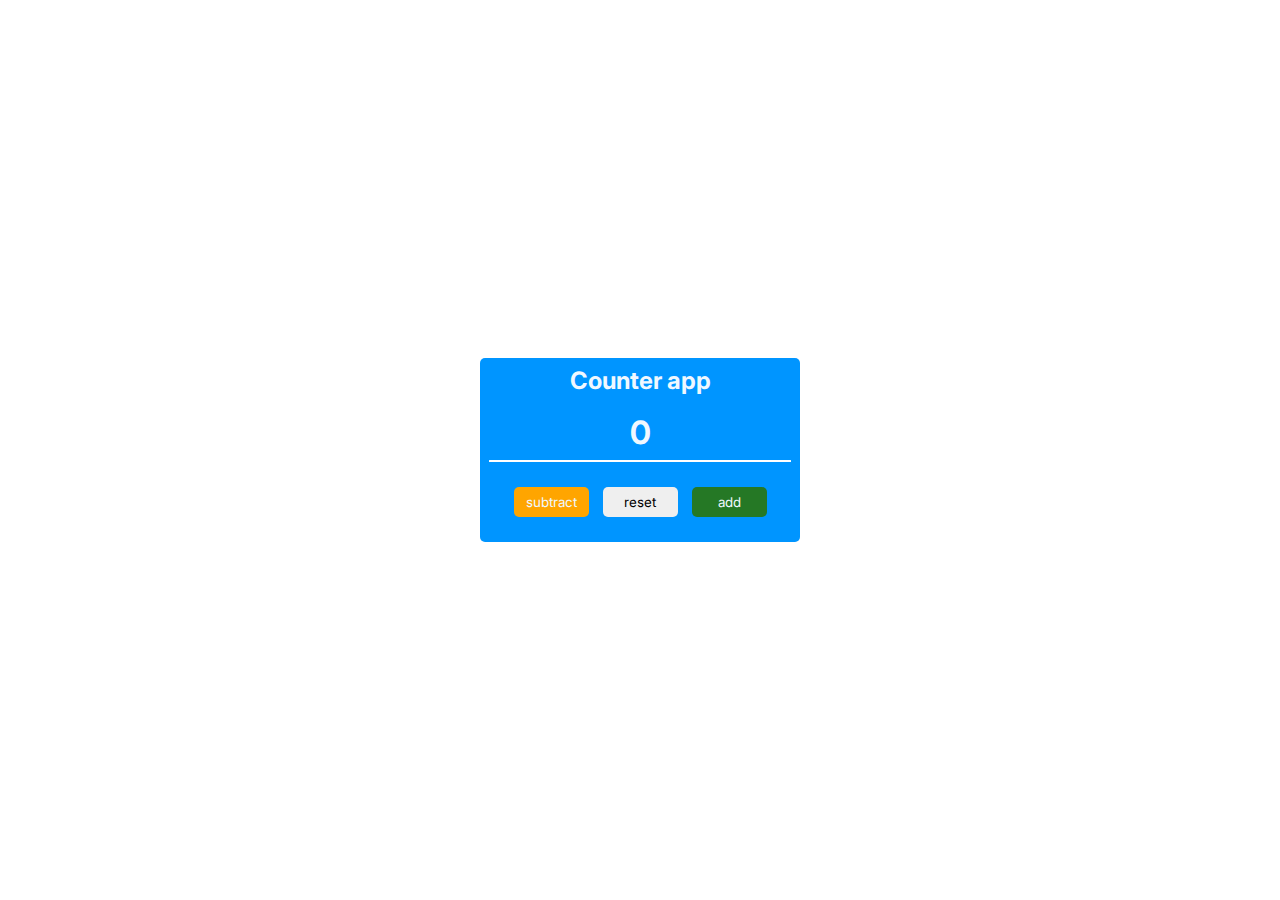
<file: DAY 01 - Counter app/index.html>
<!DOCTYPE html>
<html lang="en">
  <head>
    <meta charset="UTF-8" />
    <meta http-equiv="X-UA-Compatible" content="IE=edge" />
    <meta name="viewport" content="width=device-width, initial-scale=1.0" />
    <title>DAY 1 - Counter app</title>
    <!-- styles -->
    <link rel="stylesheet" href="./styles/main.css" />
  </head>
  <body>
    <div class="box">
      <h1>Counter app</h1>
      <h2 id="set-counter">0</h2>
      <hr />
      <div class="switches">
        <button id="subtract">subtract</button>
        <button id="reset">reset</button>
        <button id="add">add</button>
      </div>
    </div>

    <script src="./scripts/main.js"></script>
  </body>
</html>
</file>
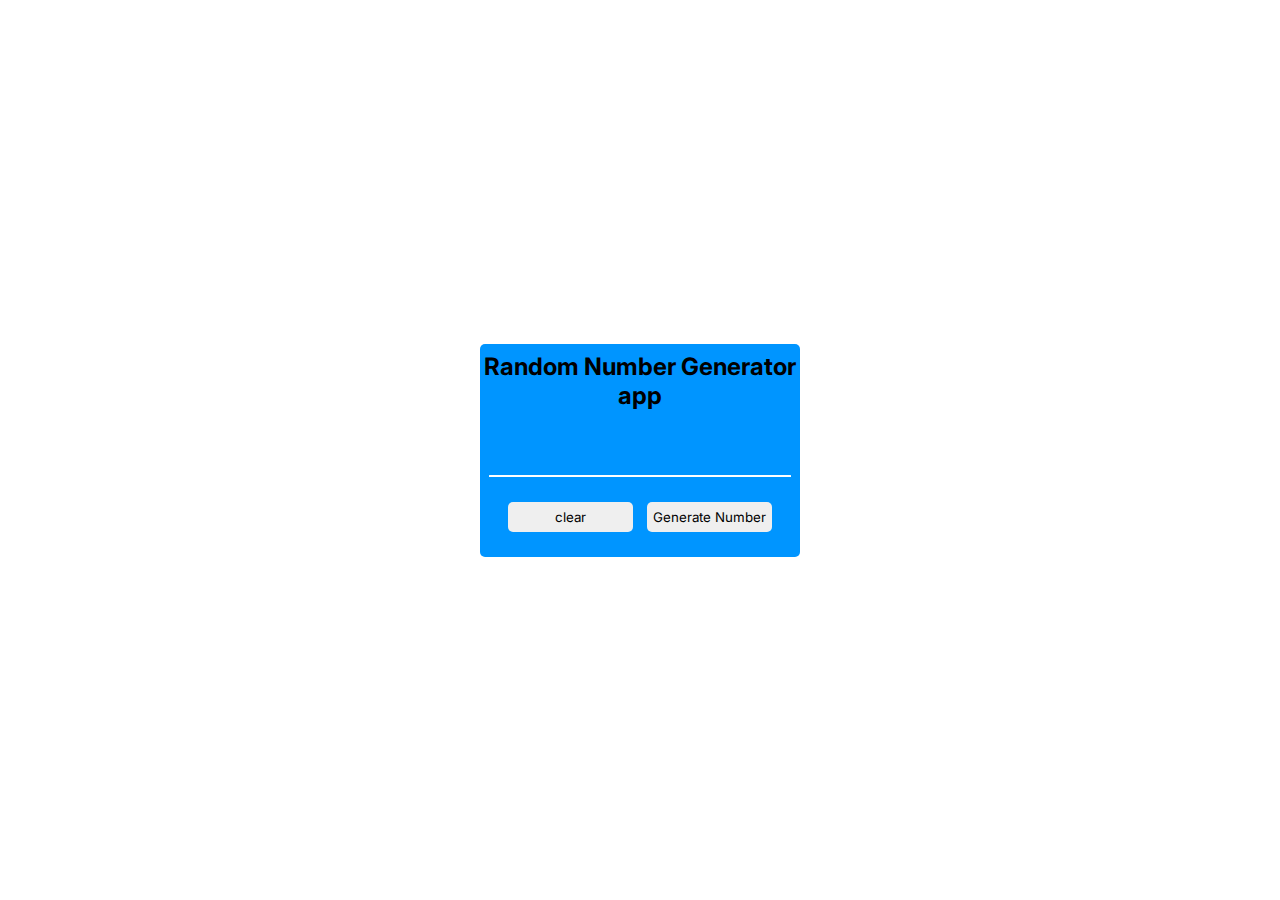
<file: DAY 02 - Random num Generator/index.html>
<!DOCTYPE html>
<html lang="en">
  <head>
    <meta charset="UTF-8" />
    <meta http-equiv="X-UA-Compatible" content="IE=edge" />
    <meta name="viewport" content="width=device-width, initial-scale=1.0" />
    <title>DAY 2 - Random Number Generator app</title>
    <!-- styles -->
    <link rel="stylesheet" href="./styles/main.css" />
  </head>
  <body>
    <div class="box">
      <h1>Random Number Generator app</h1>
      <h2 id="randomNumber">&nbsp;</h2>
      <hr />
      <button id="clear">clear</button>
      <button id="Generate">Generate Number</button>
    </div>

    <script src="./scripts/main.js"></script>
  </body>
</html>
</file>
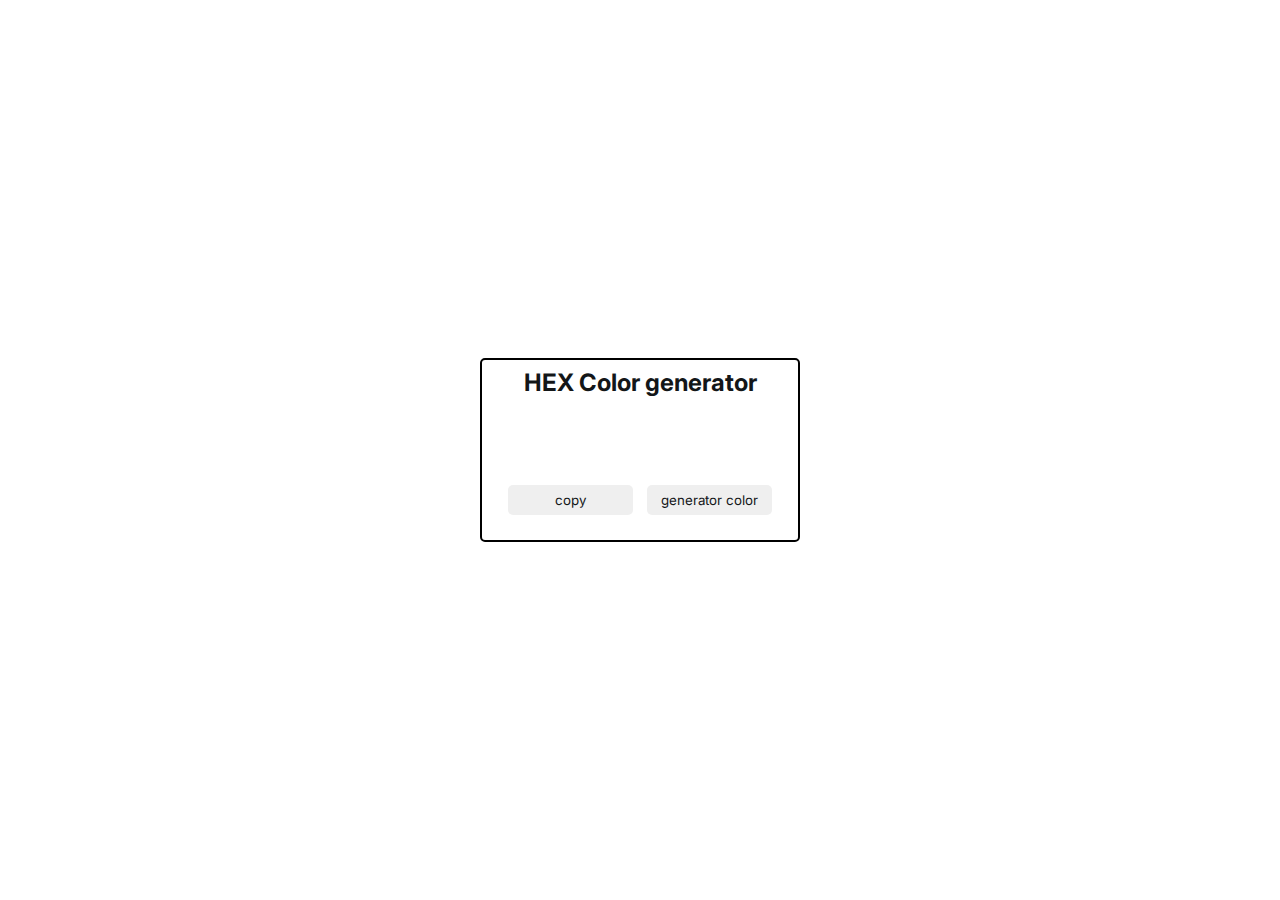
<file: DAY 03 - HEX Color generator/index.html>
<!DOCTYPE html>
<html lang="en">
  <head>
    <meta charset="UTF-8" />
    <meta http-equiv="X-UA-Compatible" content="IE=edge" />
    <meta name="viewport" content="width=device-width, initial-scale=1.0" />
    <title>HEX Color generator</title>
    <!-- custom styles  -->
    <link rel="stylesheet" href="./styles/main.css" />
  </head>
  <body>
    <div id="box" class="box-default">
      <h1>HEX Color generator</h1>
      <h2 id="current-bg-color">&nbsp;</h2>
      <hr />
      <div class="switches">
        <button id="copy">copy</button>
        <button id="color-generator">generator color</button>
      </div>
    </div>
    <script src="./scripts/main.js"></script>
  </body>
</html>
</file>
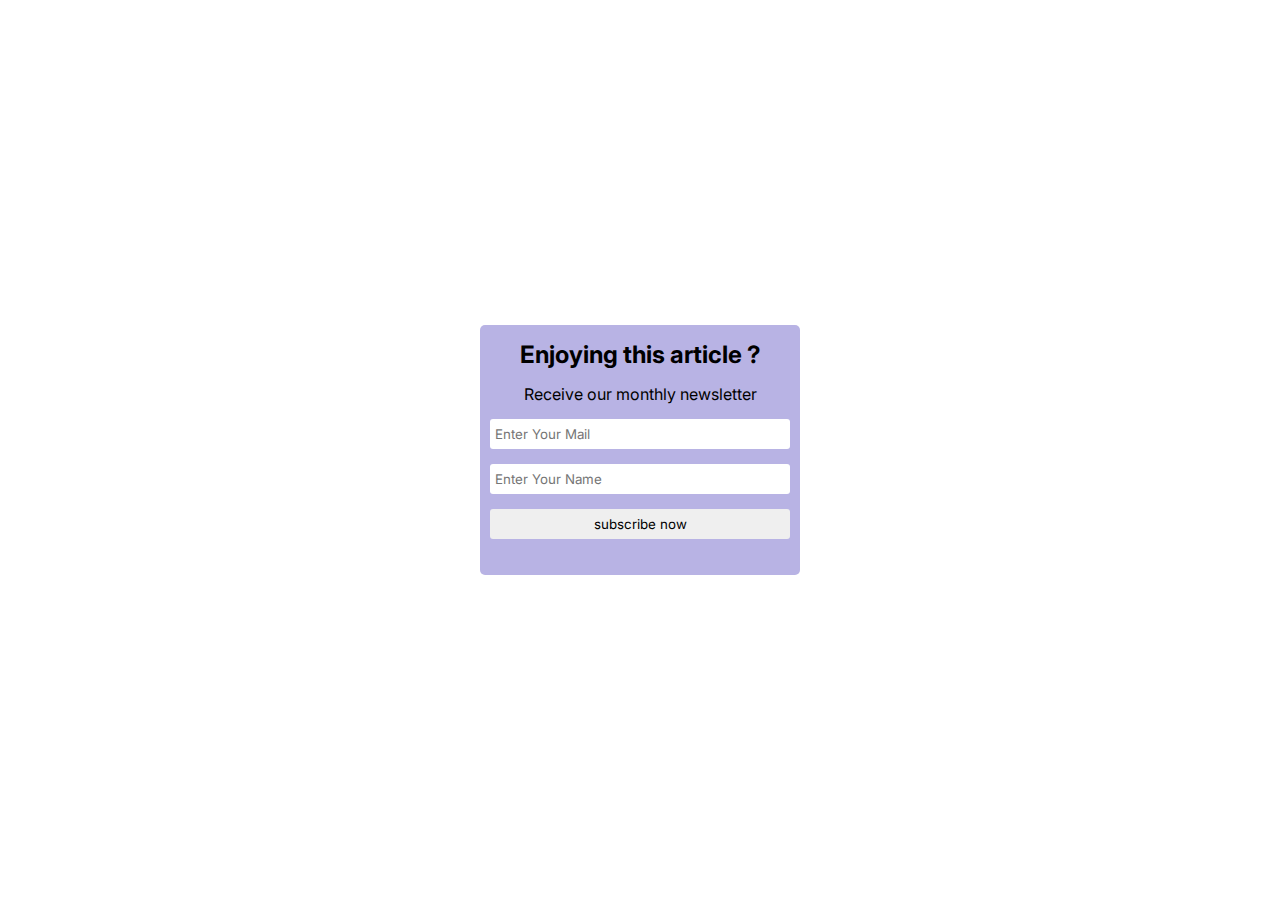
<file: DAY 04 - Pop up or alert message/index.html>
<!DOCTYPE html>
<html lang="en">
  <head>
    <meta charset="UTF-8" />
    <meta http-equiv="X-UA-Compatible" content="IE=edge" />
    <meta name="viewport" content="width=device-width, initial-scale=1.0" />
    <title>pop up or alert message</title>
    <!-- custom styles  -->
    <link rel="stylesheet" href="./styles/main.css" />
  </head>
  <body>
    <div id="pop-up" class="pop-up d-none">
      <p>Thank you for subscribe : )</p>
      <button id="close">X</button>
    </div>
    <div class="container">
      <h1>Enjoying this article ?</h1>
      <p>Receive our monthly newsletter</p>
      <form>
        <input type="email" required placeholder="Enter Your Mail " />
        <input type="text" required placeholder="Enter Your Name " />
        <button id="subscribe" type="submit">subscribe now</button>
      </form>
    </div>
    <script src="./scripts/main.js"></script>
  </body>
</html>
</file>
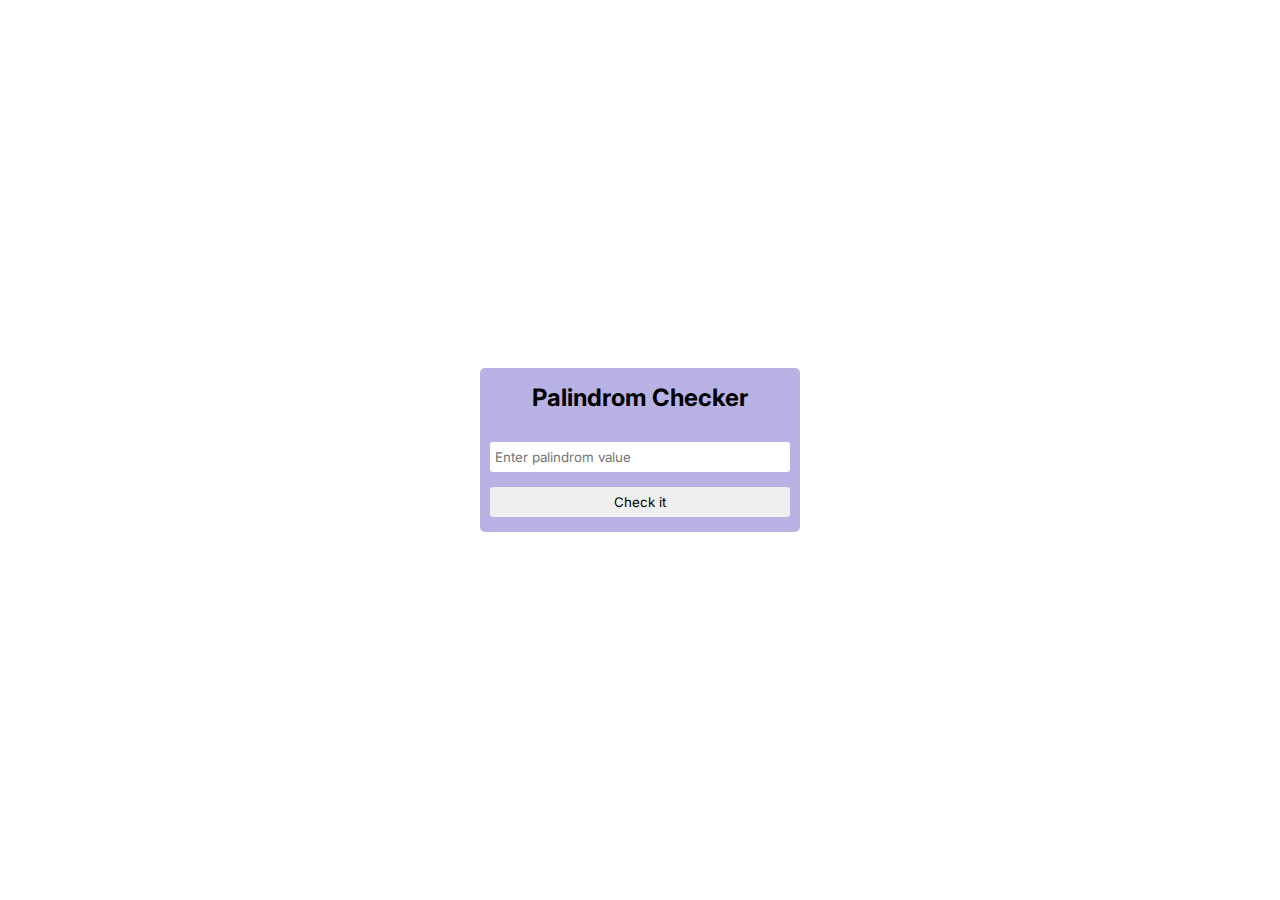
<file: DAY 05 - Palindrom Checker/index.html>
<!DOCTYPE html>
<html lang="en">
  <head>
    <meta charset="UTF-8" />
    <meta http-equiv="X-UA-Compatible" content="IE=edge" />
    <meta name="viewport" content="width=device-width, initial-scale=1.0" />
    <title>pop up or alert message</title>
    <!-- custom styles  -->
    <link rel="stylesheet" href="./styles/main.css" />
  </head>
  <body>
    <div id="pop-up" class="pop-up d-none">
      <p id="result"></p>
      <button id="close">X</button>
    </div>
    <div class="container">
      <h1>Palindrom Checker</h1>
      <form>
        <input
          id="input"
          type="text"
          required
          autocomplete="off"
          placeholder="Enter palindrom value "
        />
        <button id="check" type="submit">Check it</button>
      </form>
    </div>
    <script src="./scripts/main.js"></script>
  </body>
</html>
</file>
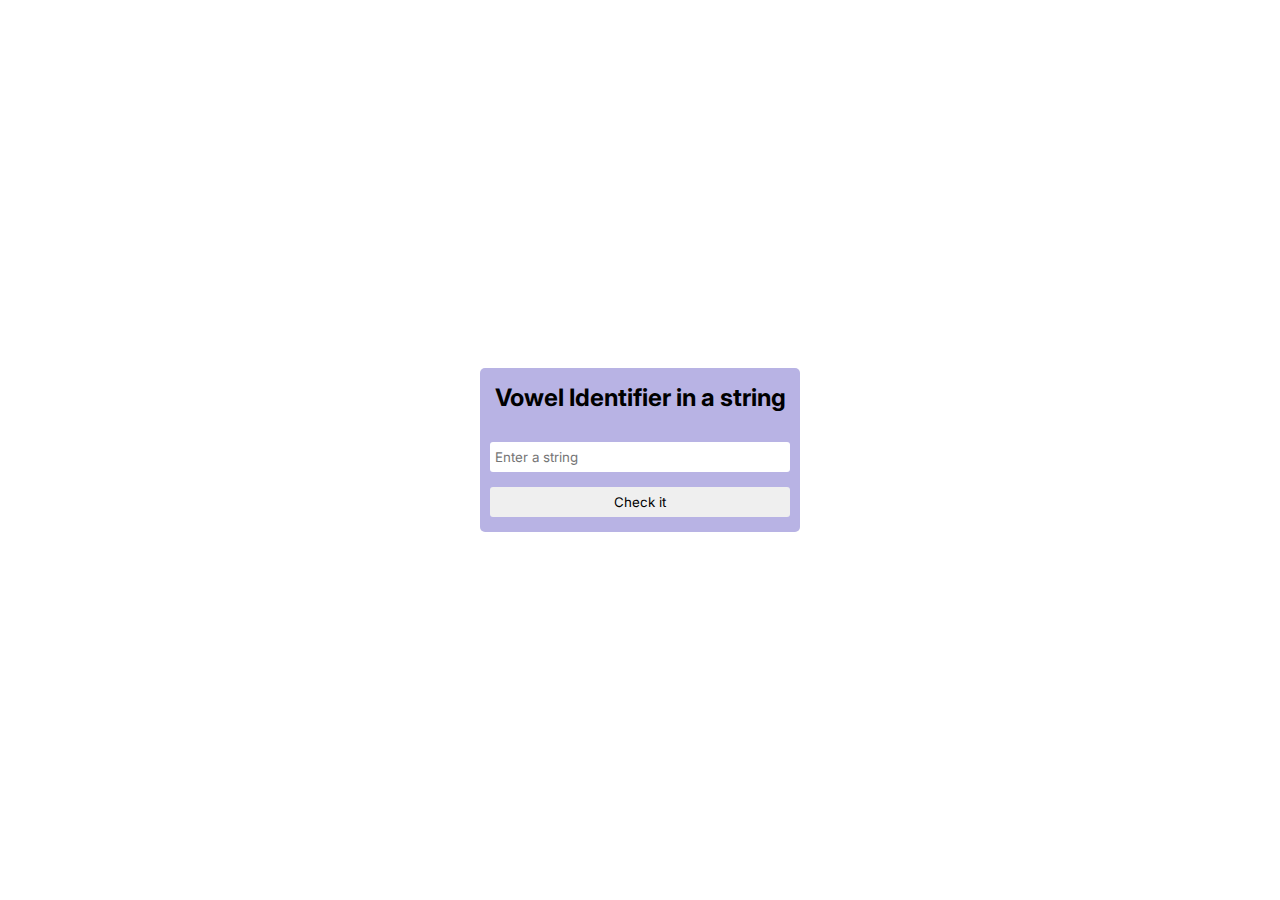
<file: DAY 06 - Vowel Counter app/index.html>
<!DOCTYPE html>
<html lang="en">
  <head>
    <meta charset="UTF-8" />
    <meta http-equiv="X-UA-Compatible" content="IE=edge" />
    <meta name="viewport" content="width=device-width, initial-scale=1.0" />
    <title>Vowel Identifier in a string</title>
    <!-- custom styles  -->
    <link rel="stylesheet" href="./styles/main.css" />
  </head>
  <body>
    <div id="pop-up" class="pop-up d-none">
      <p id="result"></p>
      <button id="close">X</button>
    </div>
    <div class="container">
      <h1>Vowel Identifier in a string</h1>
      <form>
        <input
          id="input"
          type="text"
          required
          autocomplete="off"
          placeholder="Enter a string  "
        />
        <button id="check" type="submit">Check it</button>
      </form>
    </div>
    <script src="./scripts/main.js"></script>
  </body>
</html>
</file>
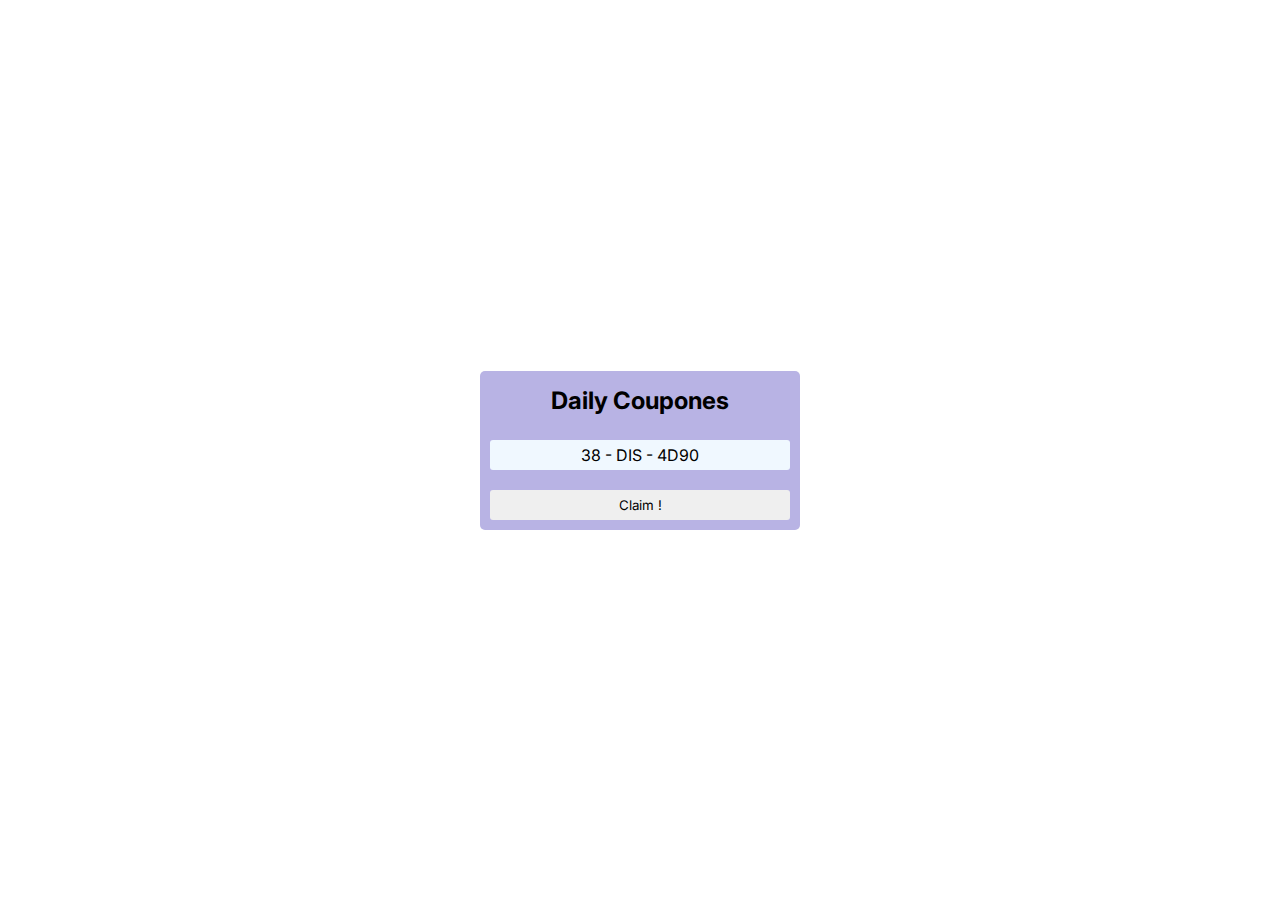
<file: DAY 07 - Click to Copy/index.html>
<!DOCTYPE html>
<html lang="en">
  <head>
    <meta charset="UTF-8" />
    <meta http-equiv="X-UA-Compatible" content="IE=edge" />
    <meta name="viewport" content="width=device-width, initial-scale=1.0" />
    <title>Daily Coupones</title>
    <!-- custom styles  -->
    <link rel="stylesheet" href="./styles/main.css" />
  </head>
  <body>
    <div id="pop-up" class="pop-up d-none">
      <p id="msg"></p>
      <button id="close">X</button>
    </div>
    <div class="container">
      <h1>Daily Coupones</h1>
      <div class="coupon">
        <p id="key"></p>
      </div>
      <button id="claim" type="submit">Claim !</button>
    </div>
    <script src="./scripts/main.js"></script>
  </body>
</html>
</file>
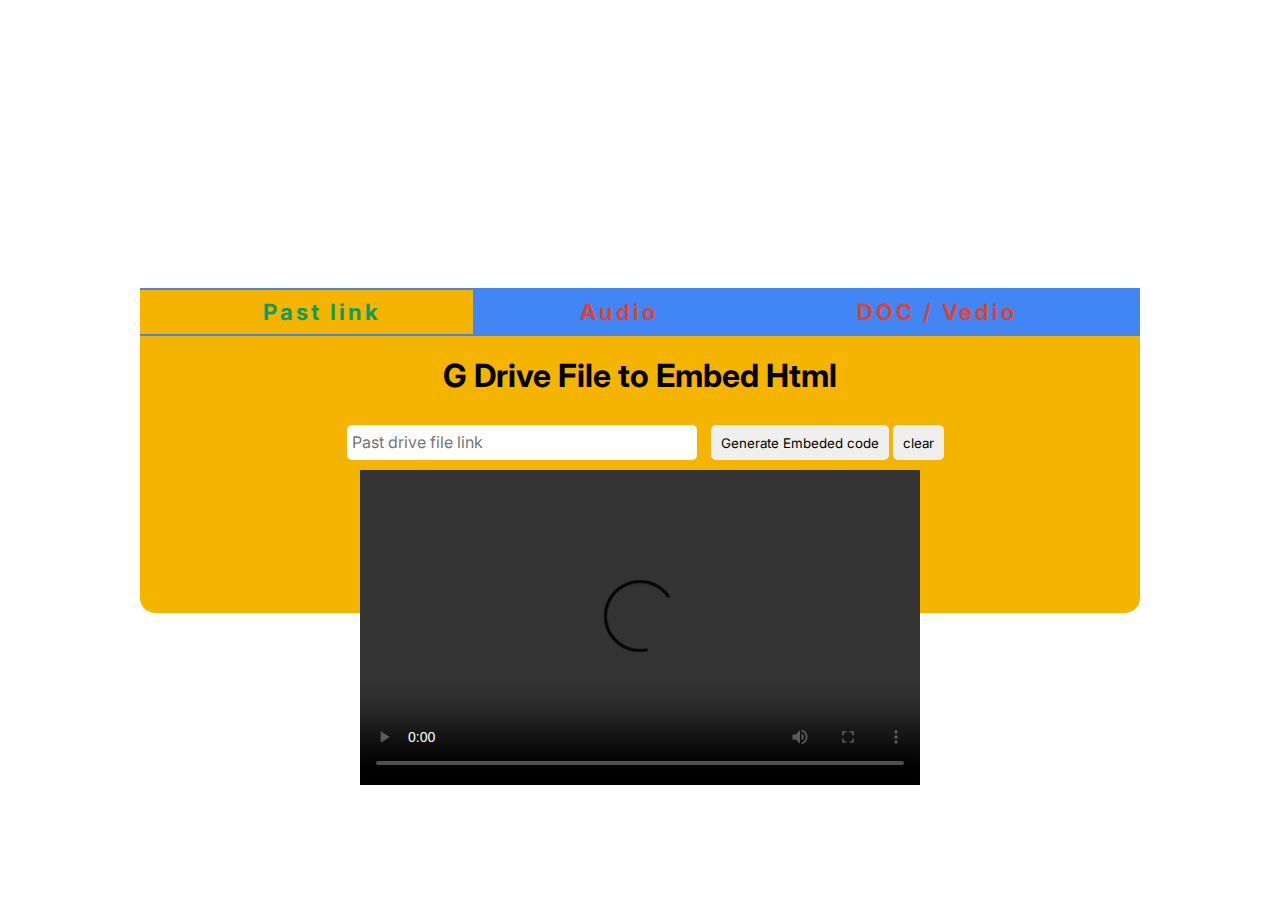
<file: DAY 08 - G Drive File To Embed Html Generator/index.html>
<!DOCTYPE html>
<html lang="en">
  <head>
    <meta charset="UTF-8" />
    <meta http-equiv="X-UA-Compatible" content="IE=edge" />
    <meta name="viewport" content="width=device-width, initial-scale=1.0" />
    <title>drive file to embed html</title>
    <!-- custom css -->
    <link rel="stylesheet" href="./styles/main.css" />
  </head>
  <body>
    <main>
      <!-- hidden section  -->
      <input type="radio" name="tab" id="link" checked />
      <input type="radio" name="tab" id="audio" />
      <input type="radio" name="tab" id="vedio" />
      <!-- hidden section end -->

      <!-- nav section start -->
      <div class="navbar">
        <nav>
          <label for="link" class="link">Past link </label>
          <label for="audio" class="audio">Audio</label>
          <label for="vedio" class="vedio">DOC / Vedio</label>
          <div class="tab-slider"></div>
        </nav>
      </div>
      <!-- nav section end -->

      <h1>G Drive File to Embed Html</h1>
      <section>
        <!-- link section start -->
        <div class="content content-link">
          <form action="">
            <input
              class="file-link"
              type="text"
              name="file-link"
              id="file-link"
              placeholder="Past drive file link"
            />
            <button id="generate">Generate Embeded code</button>
            <button id="clear">clear</button>
          </form>
        </div>
        <!-- link section end -->

        <!-- audio section start -->
        <div class="content content-audio">
          <h2>Embed Html Embed Audio</h2>
          <textarea
            name="audio-el"
            id="audio-el"
            cols="30"
            rows="10"
            readonly
          ></textarea>
          <button id="copy">Copy</button>
          <button id="audio-dir-download">Direct Download</button>
        </div>
        <!-- audio section end -->

        <!-- vedio section start -->
        <div class="content content-vedio">
          <h2>Embed Html Embed Vedio</h2>
          <textarea
            name="vedio-el"
            id="vedio-el"
            cols="30"
            rows="10"
            readonly
          ></textarea>
          <button id="copy">Copy</button>
          <button id="vedio-dir-download">Direct Download</button>
        </div>
        <!-- vedio section end -->
      </section>

      <video width="560" height="315" controls>
        <source
          src="https://drive.google.com/uc?id=1sG5QJcwPeK4WKONzc4DmIwtuBWaVih6O/
        "
          type="vedio"
        />
      </video>
    </main>
    <script src="./scripts/main.js"></script>
  </body>
</html>
</file>
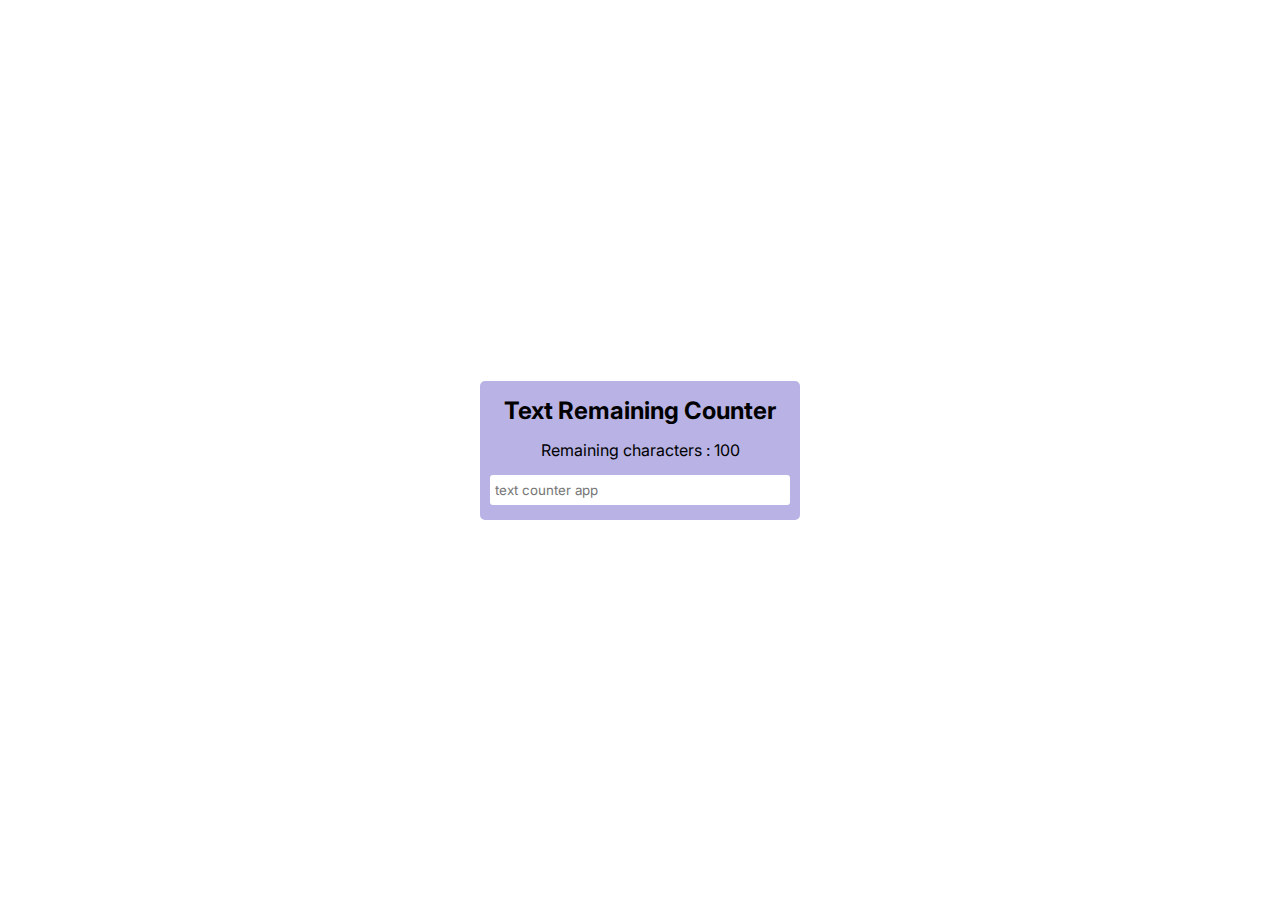
<file: DAY 09 - Input Remaing Character counter/index.html>
<!DOCTYPE html>
<html lang="en">
  <head>
    <meta charset="UTF-8" />
    <meta http-equiv="X-UA-Compatible" content="IE=edge" />
    <meta name="viewport" content="width=device-width, initial-scale=1.0" />
    <title>Text remaining Counter App</title>
    <!-- custom styles  -->
    <link rel="stylesheet" href="./styles/main.css" />
  </head>
  <body>
    <div class="main">
      <div class="container">
        <h1>Text Remaining Counter</h1>
        <p>Remaining characters : <span id="remaining-count">100</span></p>
        <form>
          <input
            id="input"
            type="text"
            required
            autocomplete="off"
            placeholder="text counter app "
          />
        </form>
      </div>
      <div class="border-bottom"></div>
    </div>
    <script src="./scripts/main.js"></script>
  </body>
</html>
</file>
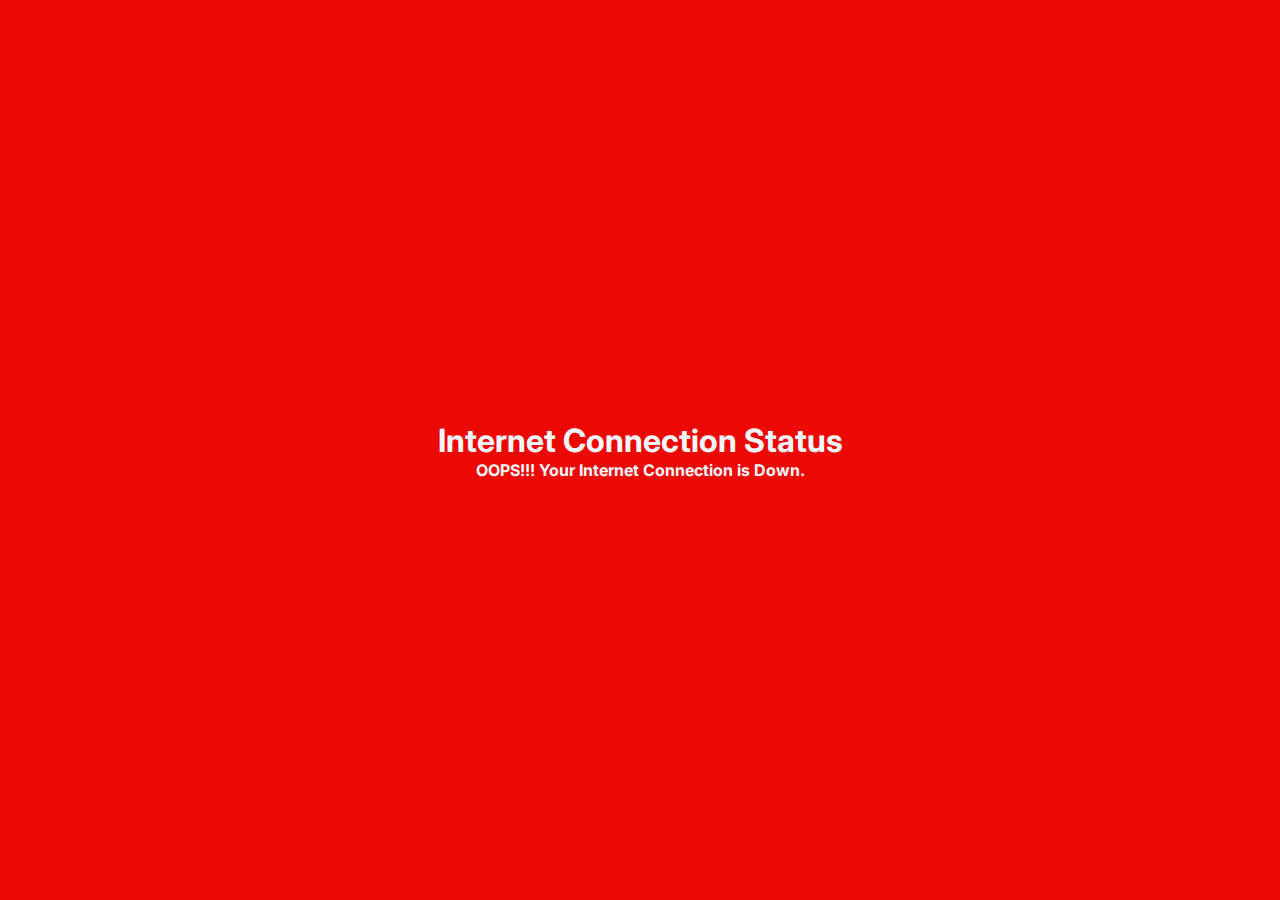
<file: DAY 10 - Internet Connection Detector/index.html>
<!DOCTYPE html>
<html lang="en">
  <head>
    <meta charset="UTF-8" />
    <meta http-equiv="X-UA-Compatible" content="IE=edge" />
    <meta name="viewport" content="width=device-width, initial-scale=1.0" />
    <title>Internet Connection Detector</title>
    <link rel="stylesheet" href="./styles/main.css" />
  </head>
  <body class="">
    <div class="main">
      <h1>Internet Connection Status</h1>
      <p class="status" id="status">Pending</p>
    </div>
  </body>
  <script src="./scripts/main.js"></script>
</html>
</file>
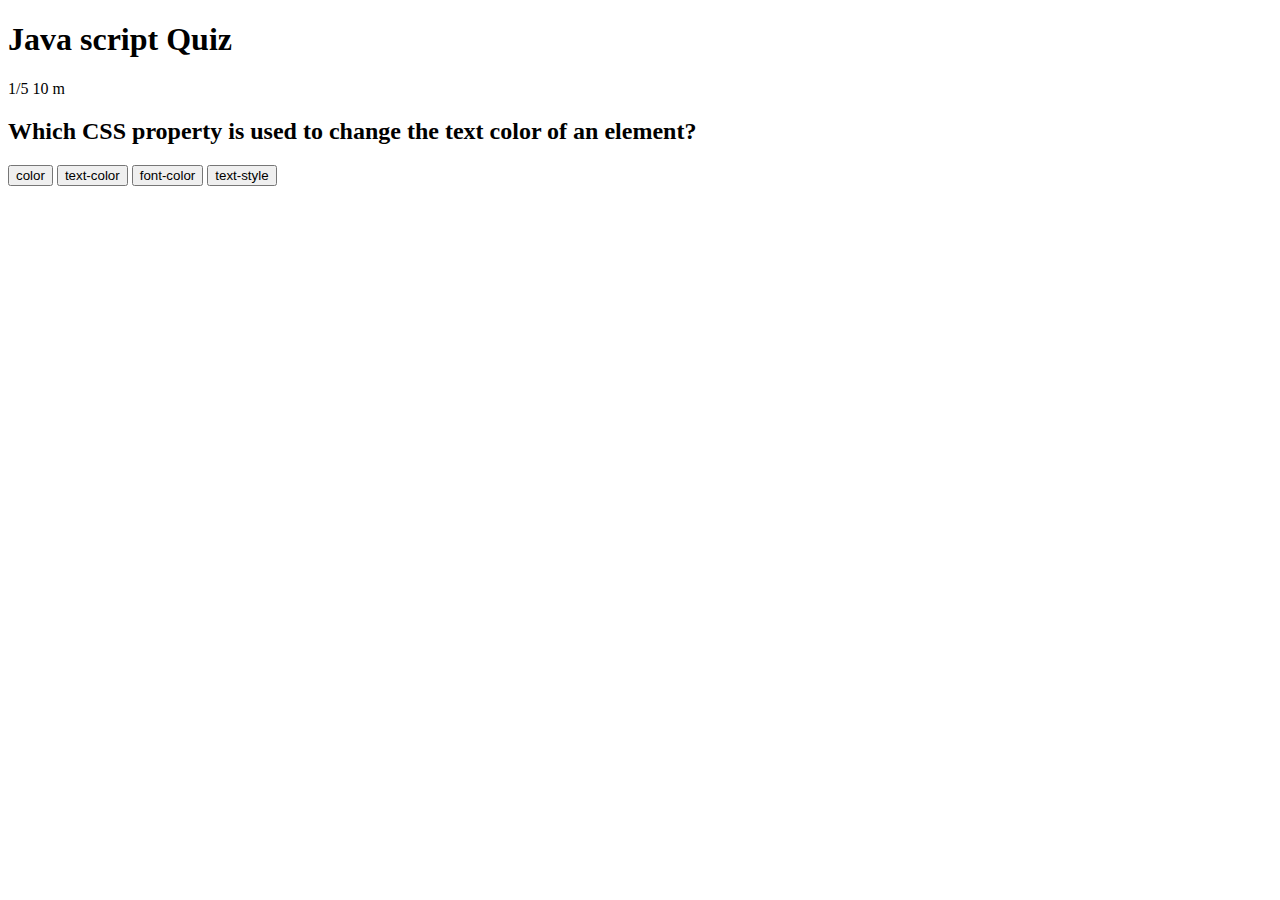
<file: DAY 11 - Quiz app/index.html>
<!DOCTYPE html>
<html lang="en">
  <head>
    <meta charset="UTF-8" />
    <meta name="viewport" content="width=device-width, initial-scale=1.0" />
    <title>Quiz App Day 11</title>
    <style>
      .result-container {
        display: none;
      }
    </style>
  </head>
  <body>
    <main>
      <div class="quiz-Container" id="quiz-container">
        <!-- quiz title  -->
        <h1 class="quiz-title">Java script Quiz</h1>
        <!-- quiz title end  -->

        <!-- quiz console -->
        <div class="quiz-console">
          <span class="question-count"></span>
          <span class="quiz-timer">10 m </span>
        </div>
        <!-- quiz console end  -->

        <!-- quiz questions and options  -->
        <div class="quiz-area">
          <h2 class="quiz-question">quetion ?</h2>
          <div class="option-container">
            <button class="option option1">option 1</button>
            <button class="option option2">option 2</button>
            <button class="option option3">option 3</button>
            <button class="option option4">option 4</button>
          </div>
        </div>
        <!-- quiz questions and options end  -->
      </div>

      <!-- Result state -->
      <div class="result-container" id="result-container">
        <h2>Quiz Completed</h2>
        <p id="result-score"></p>
        <button id="reset-btn" class="reset-btn">Reset Quiz</button>
      </div>
      <!-- Result state End  -->
    </main>

    <script type="module" src="./scripts/main.js"></script>
  </body>
</html>
</file>
<file: DAY 01 - Counter app/styles/main.css>
@import url("https://fonts.googleapis.com/css2?family=Inter:wght@400;700&display=swap");

*,
*::before,
*::after {
  box-sizing: border-box;
  padding: 0;
  margin: 0;
  color: aliceblue;
  font-family: "Inter", sans-serif;
}
body {
  width: 100%;
  height: 100vh;
  display: flex;
  align-items: center;
  justify-content: center;
}
.box {
  width: 320px;
  background: hsl(205, 100%, 50%);
  text-align: center;
  border-radius: 5px;
}

h1 {
  font-size: 1.5rem;
  margin-top: 8px;
  margin-bottom: 18px;
}
h2 {
  font-size: 2rem;
  margin-bottom: 8px;
}
button {
  width: 75px;
  height: 30px;
  border-radius: 5px;
  outline: none;
  border: none;
  margin-block: 25px;
  margin-inline: 5px;
  cursor: pointer;
}

hr {
  box-sizing: content-box;
  border: 1px solid rgb(255, 255, 255);
  width: 300px;
  margin-left: 9px;
  margin-right: 9px;
  border-radius: 0.5px;
}
#add {
  background-color: rgb(37, 120, 37);
}
#add:hover {
  background-color: rgb(14, 80, 30);
}

#reset {
  color: #000;
}
#reset:hover {
  background-color: #000;
  color: aliceblue;
}

#subtract {
  background-color: orange;
}
#subtract:hover {
  background-color: rgb(205, 137, 11);
}
</file>
<file: DAY 02 - Random num Generator/styles/main.css>
@import url("https://fonts.googleapis.com/css2?family=Inter:wght@400;700&display=swap");

*,
*::before,
*::after {
  box-sizing: border-box;
  padding: 0;
  margin: 0;
  color: rgb(0, 0, 0);
  font-family: "Inter", sans-serif;
}
body {
  width: 100%;
  height: 100vh;
  display: flex;
  align-items: center;
  justify-content: center;
}
.box {
  width: 320px;
  background: hsl(205, 100%, 50%);
  text-align: center;
  border-radius: 5px;
}

h1 {
  font-size: 1.5rem;
  margin-top: 8px;
  margin-bottom: 18px;
}
h2 {
  font-size: 2rem;
  margin-bottom: 8px;
}
button {
  width: 125px;
  height: 30px;
  border-radius: 5px;
  outline: none;
  border: none;
  margin-block: 25px;
  margin-inline: 5px;
  cursor: pointer;
}
button:hover {
  background-color: rgb(8, 8, 8);
  color: aliceblue;
}
hr {
  box-sizing: content-box;
  border: 1px solid rgb(255, 255, 255);
  width: 300px;
  margin-left: 9px;
  margin-right: 9px;
  border-radius: 0.5px;
}
</file>
<file: DAY 03 - HEX Color generator/styles/main.css>
@import url("https://fonts.googleapis.com/css2?family=Inter:wght@400;700&display=swap");

*,
*::before,
*::after {
  box-sizing: border-box;
  padding: 0;
  margin: 0;
  color: rgb(19, 22, 24);
  font-family: "Inter", sans-serif;
}
body {
  width: 100%;
  height: 100vh;
  display: flex;
  align-items: center;
  justify-content: center;
}
.box-default {
  border: 2px solid black;
  width: 320px;
  text-align: center;
  border-radius: 5px;
}

h1 {
  font-size: 1.5rem;
  margin-top: 8px;
  margin-bottom: 18px;
}
h2 {
  font-size: 1.8rem;
  margin-bottom: 8px;
}
button {
  width: 125px;
  height: 30px;
  border-radius: 5px;
  outline: none;
  border: none;
  margin-block: 25px;
  margin-inline: 5px;
  cursor: pointer;
}

button:hover {
  background-color: rgb(8, 8, 8);
  color: aliceblue;
}

hr {
  box-sizing: content-box;
  border: 1px solid rgb(255, 255, 255);
  width: 300px;
  margin-left: 9px;
  margin-right: 9px;
  border-radius: 0.5px;
}
</file>
<file: DAY 04 - Pop up or alert message/styles/main.css>
@import url("https://fonts.googleapis.com/css2?family=Inter:wght@400;700&display=swap");

*,
*::before,
*::after {
  box-sizing: border-box;
  padding: 0;
  margin: 0;
  color: rgb(0, 0, 0);
  font-family: "Inter", sans-serif;
}
body {
  width: 100%;
  height: 100vh;
  display: flex;
  align-items: center;
  justify-content: center;
}
.container {
  width: 320px;
  height: 250px;
  background-color: #b8b3e4;
  border-radius: 5px;
  display: flex;
  flex-direction: column;
  align-items: center;
}
input,
button {
  width: 300px;
  height: 30px;
  display: block;
  margin-block: 15px;
  border: none;
  border-radius: 3px;
  outline: none;
}
input {
  padding-left: 5px;
}
button {
  cursor: pointer;
}
button:hover {
  background-color: black;
  color: aliceblue;
}
h1 {
  font-size: 1.5rem;
  padding-block: 15px;
}
.pop-up {
  display: flex;
  align-items: center;
  justify-items: center;
  justify-content: space-around;
  position: absolute;
  top: 10%;
  z-index: 1;
  width: 250px;
  height: 50px;
  border-radius: 3px;
  background-color: #b8b3e4;
}

#close {
  border: 1px solid black;
  padding-block: 5px;
  padding-inline: 8px;
  width: max-content;
  height: max-content;
  background-color: #b8b3e4;
}

.d-none {
  display: none;
}

/*  animations */
.slide-down {
  animation: slide-down ease 0.8s;
}

.slide-up {
  animation: slide-up ease 1s;
}

@keyframes slide-up {
  0% {
    transform: translateY(0);
  }
  100% {
    transform: translateY(-30rem);
  }
}
@keyframes slide-down {
  0% {
    transform: translateY(-30rem);
  }
  100% {
    transform: translateY(0);
  }
}
</file>
<file: DAY 05 - Palindrom Checker/styles/main.css>
@import url("https://fonts.googleapis.com/css2?family=Inter:wght@400;700&display=swap");

*,
*::before,
*::after {
  box-sizing: border-box;
  padding: 0;
  margin: 0;
  color: rgb(0, 0, 0);
  font-family: "Inter", sans-serif;
}
body {
  width: 100%;
  height: 100vh;
  display: flex;
  align-items: center;
  justify-content: center;
}
.container {
  width: 320px;
  height: max-content;
  background-color: #b8b3e4;
  border-radius: 5px;
  display: flex;
  flex-direction: column;
  align-items: center;
}
input,
button {
  width: 300px;
  height: 30px;
  display: block;
  margin-block: 15px;
  border: none;
  border-radius: 3px;
  outline: none;
}
input {
  padding-left: 5px;
}
button {
  cursor: pointer;
}
button:hover {
  background-color: black;
  color: aliceblue;
}
h1 {
  font-size: 1.5rem;
  padding-block: 15px;
}
.pop-up {
  font-weight: 700;
  display: flex;
  align-items: center;
  justify-items: center;
  justify-content: space-around;
  padding: 5px;
  position: absolute;
  top: 10%;
  z-index: 1;
  width: 320px;
  height: 50px;
  border-radius: 3px;
  background-color: #b8b3e4;
}

#close {
  border: 1px solid black;
  padding-block: 5px;
  padding-inline: 8px;
  width: max-content;
  height: max-content;
  background-color: #b8b3e4;
}
#result {
  width: 80%;
}
.d-none {
  display: none;
}

/*  animations */
.slide-down {
  animation: slide-down ease 0.8s;
}

.slide-up {
  animation: slide-up ease 1s;
}

@keyframes slide-up {
  0% {
    transform: translateY(0);
  }
  100% {
    transform: translateY(-30rem);
  }
}
@keyframes slide-down {
  0% {
    transform: translateY(-30rem);
  }
  100% {
    transform: translateY(0);
  }
}
</file>
<file: DAY 06 - Vowel Counter app/styles/main.css>
@import url("https://fonts.googleapis.com/css2?family=Inter:wght@400;700&display=swap");

*,
*::before,
*::after {
  box-sizing: border-box;
  padding: 0;
  margin: 0;
  color: rgb(0, 0, 0);
  font-family: "Inter", sans-serif;
}
body {
  width: 100%;
  height: 100vh;
  display: flex;
  align-items: center;
  justify-content: center;
}
.container {
  width: 320px;
  height: max-content;
  background-color: #b8b3e4;
  border-radius: 5px;
  display: flex;
  flex-direction: column;
  align-items: center;
}
input,
button {
  width: 300px;
  height: 30px;
  display: block;
  margin-block: 15px;
  border: none;
  border-radius: 3px;
  outline: none;
}
input {
  padding-left: 5px;
}
button {
  cursor: pointer;
}
button:hover {
  background-color: black;
  color: aliceblue;
}
h1 {
  font-size: 1.5rem;
  padding-block: 15px;
}
.pop-up {
  font-weight: 700;
  display: flex;
  align-items: center;
  justify-items: center;
  justify-content: space-around;
  padding: 5px;
  position: absolute;
  top: 10%;
  z-index: 1;
  width: 320px;
  height: 50px;
  border-radius: 3px;
  background-color: #b8b3e4;
}

#close {
  border: 1px solid black;
  padding-block: 5px;
  padding-inline: 8px;
  width: max-content;
  height: max-content;
  background-color: #b8b3e4;
}
#result {
  width: 80%;
}
.d-none {
  display: none;
}

/*  animations */
.slide-down {
  animation: slide-down ease 0.8s;
}

.slide-up {
  animation: slide-up ease 1s;
}

@keyframes slide-up {
  0% {
    transform: translateY(0);
  }
  100% {
    transform: translateY(-30rem);
  }
}
@keyframes slide-down {
  0% {
    transform: translateY(-30rem);
  }
  100% {
    transform: translateY(0);
  }
}
</file>
<file: DAY 07 - Click to Copy/styles/main.css>
@import url("https://fonts.googleapis.com/css2?family=Inter:wght@400;700&display=swap");

*,
*::before,
*::after {
  box-sizing: border-box;
  padding: 0;
  margin: 0;
  color: rgb(0, 0, 0);
  font-family: "Inter", sans-serif;
}
body {
  width: 100%;
  height: 100vh;
  display: flex;
  align-items: center;
  justify-content: center;
}
.container {
  width: 320px;
  height: max-content;
  background-color: #b8b3e4;
  border-radius: 5px;
  display: flex;
  flex-direction: column;
  align-items: center;
}
input,
button,
.coupon {
  width: 300px;
  height: 30px;
  display: block;
  margin-block: 10px;
  border: none;
  border-radius: 3px;
  outline: none;
}
.coupon {
  background-color: aliceblue;
  cursor: not-allowed;
  display: flex;
  justify-content: center;
  align-items: center;
}
input {
  padding-left: 5px;
}
button {
  cursor: pointer;
}
.bg-black,
button:hover {
  background-color: black;
  color: aliceblue;
}
h1 {
  font-size: 1.5rem;
  padding-block: 15px;
}

.pop-up {
  font-weight: 700;
  display: flex;
  align-items: center;
  justify-items: center;
  justify-content: space-around;
  padding: 5px;
  position: absolute;
  top: 10%;
  z-index: 1;
  width: 320px;
  height: 50px;
  border-radius: 3px;
  background-color: #b8b3e4;
}

#close {
  border: 1px solid black;
  padding-block: 5px;
  padding-inline: 8px;
  width: max-content;
  height: max-content;
  background-color: #b8b3e4;
}
#result {
  width: 80%;
}
.d-none {
  display: none;
}

/*  animations */
.slide-down {
  animation: slide-down ease 0.8s;
}

.slide-up {
  animation: slide-up ease 1s;
}

@keyframes slide-up {
  0% {
    transform: translateY(0);
  }
  100% {
    transform: translateY(-30rem);
  }
}
@keyframes slide-down {
  0% {
    transform: translateY(-30rem);
  }
  100% {
    transform: translateY(0);
  }
}
</file>
<file: DAY 08 - G Drive File To Embed Html Generator/styles/main.css>
@import url("https://fonts.googleapis.com/css2?family=Inter:wght@400;700&display=swap");

*,
*::before,
*::after {
  box-sizing: border-box;
  padding: 0;
  margin: 0;
  font-family: "Inter", sans-serif;
}

body {
  overflow: hidden;
  width: 100%;
  height: 100vh;
  display: flex;
  justify-content: center;
  align-items: center;
}

/* navbar section  */
input[type="radio"] {
  display: none;
}
nav {
  width: 900px;
  padding: 1.5rem;
  display: flex;
  justify-content: space-around;
  align-items: center;
  position: relative;
  background-color: #4285f4;
  height: 30px;
  /* color: #0f9d58; */
  color: #db4437;
  font-size: 1.5rem;
  z-index: 1;
}

label {
  cursor: pointer;
  font-size: 1.4rem;
  font-weight: 700;
  letter-spacing: 3px;
}

.tab-slider {
  position: absolute;
  /* background-color: #4285f4; */
  background-color: #f4b400;
  width: 300px;
  /* margin-top: 0.2%; */
  margin-block: 0.25%;
  height: 92%;
  z-index: -1;
  top: 0;
  left: 0;
  transition: all 0.8s;
}
#audio:checked ~ .navbar nav .tab-slider {
  left: 33.5%;
}
#vedio:checked ~ .navbar nav .tab-slider {
  left: 66.7%;
}
/* dynamic content changes   */
.content {
  display: none;
}

#link:checked ~ section .content.content-link,
#audio:checked ~ section .content.content-audio,
#vedio:checked ~ section .content.content-vedio {
  display: block;
}

#link:checked ~ .navbar nav label.link,
#audio:checked ~ .navbar nav label.audio,
#vedio:checked ~ .navbar nav label.vedio {
  color: #0f9d58;
  transition: all 0.8s;
}

/* ui  */
input {
  width: 350px;
  margin: 10px;
  height: 35px;
  font-size: 1rem;
  padding: 5px;
  outline: none;
  border: none;
  border-radius: 5px;
}

button {
  border: none;
  outline: none;
  border-radius: 5px;
  height: 35px;
  width: max-content;
  padding: 10px;
  cursor: pointer;
}

main {
  height: 325px;
  width: 900px;
  background-color: #f4b400;
  text-align: center;
  border-radius: 15px;
}
h1 {
  margin-block: 20px;
}
h2 {
  margin-block: 10px;
}

textarea {
  display: block;
  margin-inline: 2.5%;
  margin-block: 10px;
  width: 95%;
  height: 85px;
  padding: 12px 20px;
  box-sizing: border-box;
  border: 1px solid #ccc;
  border-radius: 4px;
  background-color: #f8f8f8;
  font-size: 16px;
  resize: none;
}
@media all and (min-width: 1024px) and (max-width: 1280px) {
  main {
    width: 1000px;
  }
  nav {
    width: 100%;
  }
  .tab-slider {
    width: 333.33px;
  }
}

@media all and (min-width: 768px) and (max-width: 1024px) {
  main {
    width: 700px;
  }
  nav {
    width: 100%;
  }
  .tab-slider {
    width: 233.33px;
  }
  label {
    font-size: 1rem;
  }
}

@media all and (min-width: 480px) and (max-width: 768px) {
  main {
    width: 450px;
  }
  nav {
    width: 100%;
  }
  .tab-slider {
    width: 150px;
  }
  label {
    font-size: 0.7rem;
  }
}

@media all and (max-width: 480px) {
  main {
    width: 345px;
  }
  .navbar,
  nav {
    width: 100%;
  }
  nav {
    display: flex;
    justify-content: space-between;
  }
  label {
    font-size: 10px;
  }
  .tab-slider {
    width: 115px;
    margin-top: 1px;
  }
  input {
    width: 80%;
  }
  textarea {
    height: 50px;
  }
}
</file>
<file: DAY 09 - Input Remaing Character counter/styles/main.css>
@import url("https://fonts.googleapis.com/css2?family=Inter:wght@400;700&display=swap");

*,
*::before,
*::after {
  box-sizing: border-box;
  padding: 0;
  margin: 0;
  color: rgb(0, 0, 0);
  font-family: "Inter", sans-serif;
}
body {
  width: 100%;
  height: 100vh;
  display: flex;
  align-items: center;
  justify-content: center;
}
.container {
  width: 320px;
  height: max-content;
  background-color: #b8b3e4;
  border-radius: 5px;
  display: flex;
  flex-direction: column;
  align-items: center;
}
input {
  width: 300px;
  height: 30px;
  display: block;
  margin-block: 15px;
  border: none;
  border-radius: 3px;
  outline: none;
  padding-left: 5px;
}

h1 {
  font-size: 1.5rem;
  padding-block: 15px;
}
.border-bottom {
  position: absolute;
  width: 320px;
  top: 96.5%;
  height: 5px;
  border-bottom-left-radius: 5px;
}
.main {
  position: relative;
  width: 320px;
}
.warning {
  background-color: #ffb24e;
  border-bottom-right-radius: 0;
}
.danger {
  background-color: red;
  width: 320px;
  border-bottom-right-radius: 5px;
}
.acent {
  background-color: #7f59f9;
  border-bottom-right-radius: 0;
}
</file>
<file: DAY 10 - Internet Connection Detector/styles/main.css>
@import url("https://fonts.googleapis.com/css2?family=Inter:wght@400;700&display=swap");
*,
*::before,
*::after {
  box-sizing: border-box;
  padding: 0;
  margin: 0;
  font-weight: 700;
  color: aliceblue;
  font-family: "Inter", sans-serif;
}

body {
  display: flex;
  justify-content: center;
  align-items: center;
  width: 100%;
  height: 100vh;
  background-color: cornflowerblue;
  text-align: center;
}
.online {
  background-color: #22bd8c;
}
.offline {
  background-color: #ea0a03;
}
</file>
